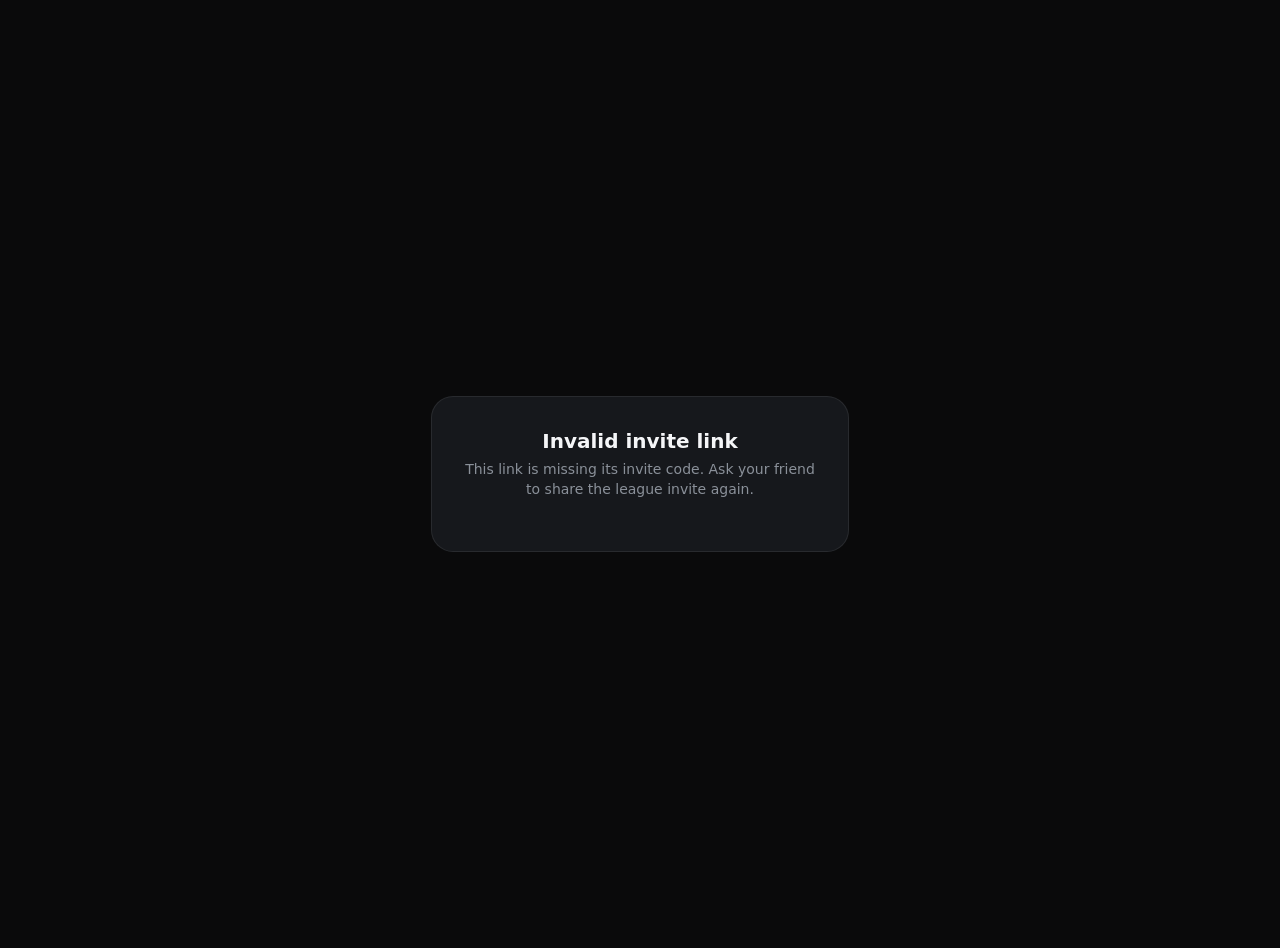
<file: join/index.html>
<!doctype html>
<html>
<head>
<meta charset="utf-8">
<meta name="viewport" content="width=device-width,initial-scale=1">
<title>Join a Stockyard league</title>
<link rel="icon" href="data:,">
<!--
  Static twin of supabase/functions/invite (which Supabase's free tier serves as
  text/plain, so it can never render). The code arrives as ?code=<CODE>; it is
  validated against the code alphabet and inserted only via textContent /
  encodeURIComponent, so nothing from the URL can be injected as markup.
-->
<style>
  body{font-family:-apple-system,system-ui,sans-serif;background:#0A0A0B;color:#F5F6F8;
    display:flex;min-height:100vh;align-items:center;justify-content:center;margin:0;padding:24px;text-align:center}
  .card{background:#16181C;border:1px solid rgba(255,255,255,0.08);border-radius:22px;
    padding:32px 28px;max-width:360px;width:100%}
  h1{font-size:20px;font-weight:800;margin:0 0 6px}
  p{color:#8A9099;font-size:14px;line-height:20px;margin:0 0 20px}
  .code{background:#1E2128;border:1px solid rgba(255,255,255,0.08);border-radius:14px;
    padding:16px;font-size:28px;font-weight:800;letter-spacing:3px;user-select:all;-webkit-user-select:all}
  button,a.btn{display:block;width:100%;box-sizing:border-box;margin-top:14px;padding:14px;
    border-radius:14px;border:0;font-size:15px;font-weight:800;cursor:pointer;text-decoration:none}
  button{background:#2F80ED;color:#fff}
  a.btn{background:transparent;color:#2F80ED;border:1px solid rgba(255,255,255,0.08)}
  .hidden{display:none}
</style>
</head>
<body>
<div class="card">
  <div id="invite" class="hidden">
    <h1>You're invited to a league</h1>
    <p>Open Stockyard, choose <b>Join a league</b>, and paste this invite code.</p>
    <div class="code" id="code"></div>
    <button id="copy">Copy code</button>
    <a class="btn" id="open" href="#">Open Stockyard</a>
  </div>
  <div id="bad" class="hidden">
    <h1>Invalid invite link</h1>
    <p>This link is missing its invite code. Ask your friend to share the league invite again.</p>
  </div>
</div>
<script>
  // Invite codes are 1-3 initials + 4 alphabet chars; old ones carry a hyphen.
  var CODE_RE = /^[A-Z0-9-]{4,16}$/;
  var raw = (new URLSearchParams(window.location.search).get('code') || '').trim().toUpperCase();
  if (!CODE_RE.test(raw)) {
    document.getElementById('bad').classList.remove('hidden');
  } else {
    var target = 'sharedfinance://join?code=' + encodeURIComponent(raw);
    document.getElementById('code').textContent = raw;
    document.getElementById('open').setAttribute('href', target);
    document.getElementById('invite').classList.remove('hidden');

    var btn = document.getElementById('copy');
    btn.addEventListener('click', function () {
      var done = function () { btn.textContent = 'Copied'; setTimeout(function () { btn.textContent = 'Copy code'; }, 1600); };
      if (navigator.clipboard && navigator.clipboard.writeText) {
        navigator.clipboard.writeText(raw).then(done, fallback);
      } else { fallback(); }
      function fallback() {
        var range = document.createRange();
        range.selectNodeContents(document.getElementById('code'));
        var sel = window.getSelection(); sel.removeAllRanges(); sel.addRange(range);
        try { document.execCommand('copy'); done(); } catch (e) { /* selection stays for a manual copy */ }
      }
    });

    // Deliberately NO auto-redirect to the scheme: while recipients are on
    // Expo Go the scheme is unregistered and iOS pops "cannot open page" on
    // load. "Open Stockyard" attempts it explicitly; auto-open can return
    // once standalone builds (or universal links) ship.
  }
</script>
</body>
</html>
</file>
